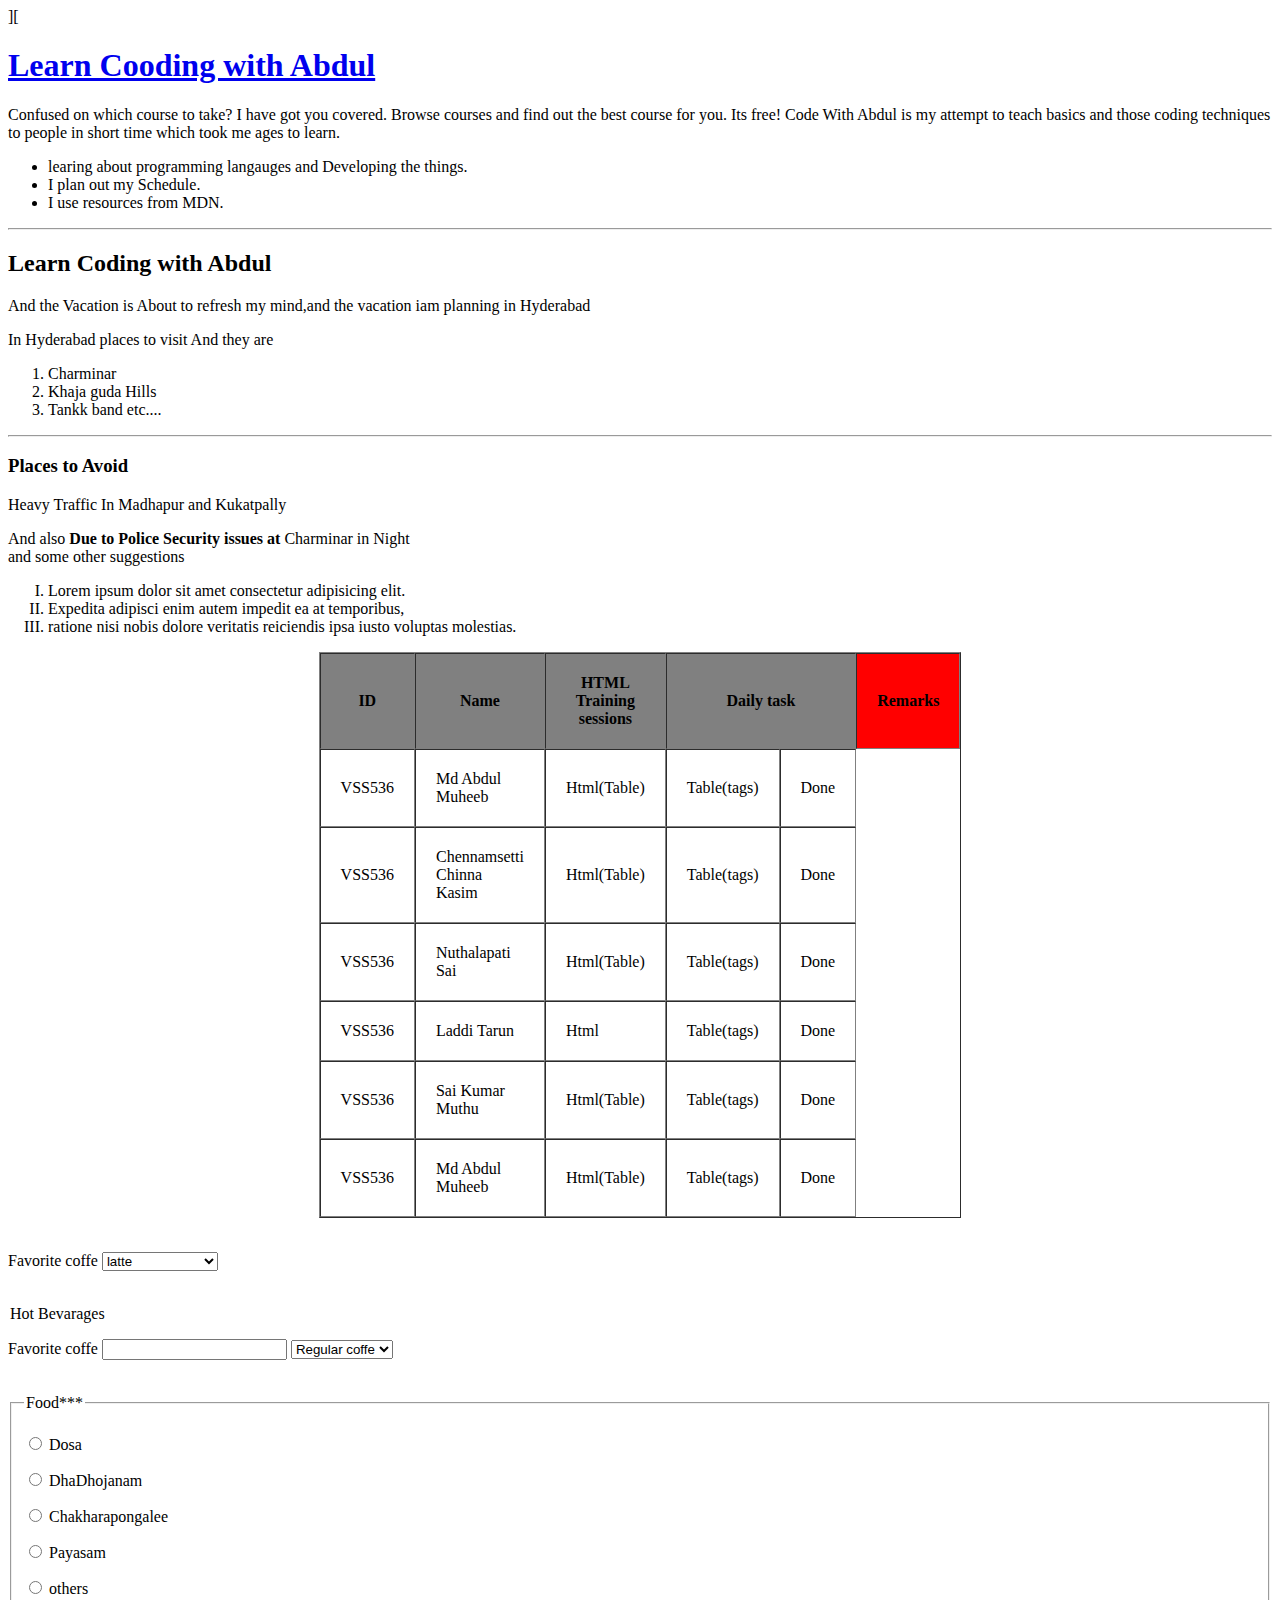
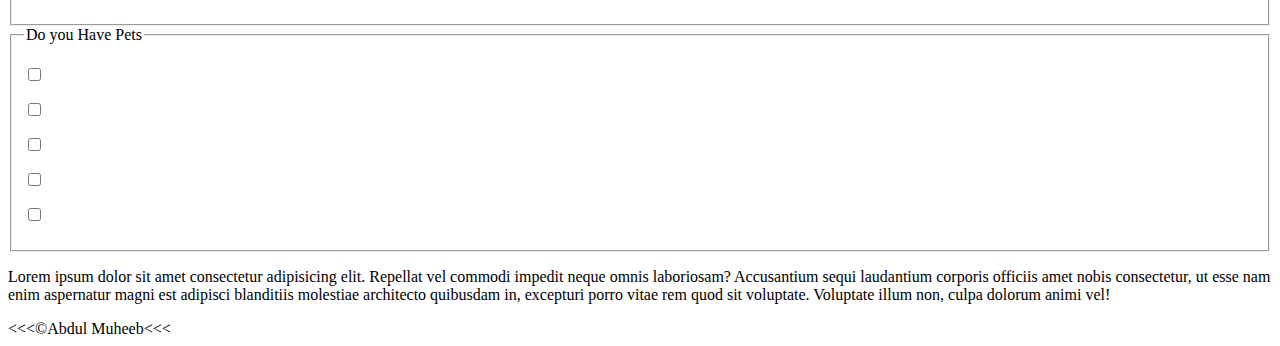
<file: index.html>
][<!DOCTYPE html>
<html lang="en">
    <head>
        <meta charset-="UTF-8"/>
        <meta name="viewport" content="width=device-width, intial-scale=1.0" >
        <meta name="Keywords" content="HTML, Python, CSS, SQL, JavaScript, How to, PHP, Java, C, C++, C#, jQuery, Bootstrap, Colors, W3.CSS, XML, MySQL, Icons, NodeJS, React, Graphics, Angular, R, AI, Git, Data Science, Code Game, Tutorials, Programming, Web Development, Training, Learning, Quiz, Exercises, Courses, Lessons, References, Examples, Learn to code, Source code, Demos, Tips, Website">
        <meta name="author" content="Abdul">
        <meta 
              name=    "description" 
              content="=This page contains all the things iam learing how to creat a html"
        >    
        <link rel="icon" href="Vignosoft_Logo.png" type="image/x-icon">
        <title>Python Training</title>
        <link rel="stylesheet" href="main.css" type="text/css">
    </head>
    <body>
        <h1><a href="./Learn Coding with Abdul.html">Learn Cooding with Abdul</a></h1>
        <p>Confused on which course to take? I have got you covered. 
            Browse courses and find out the best course for you. 
            Its free! Code With Abdul is my attempt to teach basics and those coding techniques to people in short time which took me ages to learn.   
            <ul>
                <li>learing about programming langauges and Developing the things.</li>
                <li>I plan out my Schedule.</li>
                <li>I use resources from MDN.<abbr title="Mozilla Developer Network"></abbr></li>
            </ul> 
                                                       
                                                    

        <hr>


        <h2> Learn Coding with Abdul</h2>
        <p>And the Vacation is About to refresh my mind,and the vacation iam planning in Hyderabad</p>
        <p>In Hyderabad places to visit And they are</p>
        <ol type="1">
            <li>Charminar</li>
            <li>Khaja guda Hills</li>
            <li>Tankk band etc....</li>
        </ol>
        
        <hr>


        <h3>Places to Avoid</h3>
        <p>Heavy Traffic In Madhapur and Kukatpally</p>
        <p>And also<strong>  Due to Police Security issues at</strong> Charminar in Night
        <br>and some other suggestions
        </p>
        <ol type="I">
            <li>Lorem ipsum dolor sit amet consectetur adipisicing elit.</li>
            <li>Expedita adipisci enim autem impedit ea at temporibus,</li> 
            <li>ratione nisi nobis dolore veritatis reiciendis ipsa iusto voluptas molestias.</li> 

        </ol>


        <table border="1" cellspacing="0px" width="100" height="100" cellpadding="20" align="center">
            <tr bgcolor="gray" font weight="bold" >
                <th>ID</th>
                <th>Name</th>
                <th>HTML Training sessions</th>
                <th colspan="2">Daily task</th>
                <th bgcolor="Red" >Remarks</th>
            </tr>
            <tr>
                <td>VSS536</td>
                <td>Md Abdul Muheeb</td>
                <td>Html(Table)</td>
                <td>Table(tags)</td>
                <td>Done</td>
            </tr>
            <tr>
                <td>VSS536</td>
                <td>Chennamsetti Chinna Kasim</td>
                <td>Html(Table)</td>
                <td>Table(tags)</td>
                <td>Done</td>
            </tr>
            <tr>
                <td>VSS536</td>
                <td>Nuthalapati Sai</td>
                <td>Html(Table)</td>
                <td>Table(tags)</td>
                <td>Done</td>
            </tr>
            <tr>
                <td>VSS536</td>
                <td>Laddi Tarun</td>
                <td>Html</td>
                <td>Table(tags)</td>
                <td>Done</td>
            </tr>
            <tr>
                <td>VSS536</td>
                <td>Sai Kumar Muthu</td>
                <td>Html(Table)</td>
                <td>Table(tags)</td>
                <td>Done</td>
            </tr>
            <tr>
                <td>VSS536</td>
                <td>Md Abdul Muheeb</td>
                <td>Html(Table)</td>
                <td>Table(tags)</td>
                <td>Done</td>
            </tr>
        </table>
        <br>
        <p>
            <label for="coffe">Favorite coffe</label>
            <select name="coffe" id="coffe">
                <optgroup label="coffess">
                <option value="regular coffe">Regular coffe</option>
                <option value="cold coffe">cold coffe</option>
                <option value="black coffe">Black coffe</option>
            </optgroup>
            <optgroup label="Espressos">
                <option value="latte" selected>latte</option>
                <option value="cappuccino">Cappuccino</option>
                <option value="cortado">Cortado</option>
                <option value="americano">Americano</option>
                <option value="others">others</option>
            </optgroup>
            </select>
            
        </p>
        <br>
        <legend>Hot Bevarages</legend>
        <p>
            <label for="coffe">Favorite coffe</label>
            <input type="text" name="coffe" id="coffe" list="coffe-list">
            <select name="coffe" id="coffe">
                <datalist id="coffe-list">
                <option value="regular coffe" selected>Regular coffe</option>
                <option value="cold coffe">cold coffe</option>
                <option value="black coffe">Black coffe</option>
                <option value="latte">latte</option>
                <option value="cappuccino">Cappuccino</option>
                <option value="cortado">Cortado</option>
                <option value="americano">Americano</option>
                <option value="others">others</option>
            </datalist>
            </select>
            
        </p>
        <br>
        <fieldset>
            <legend>Food***</legend>
            <p>
                <input type="radio" name="food" id="Dosa" value="Dosa">
                <label for="Dosa">Dosa</label>
            </p>
            <p>
                <input type="radio" name="food" id="DhaDhojanam" value="DhaDhojanam">
                <label for="DhaDhojanam">DhaDhojanam</label>
            </p>
            <p>
                <input type="radio" name="food" id="Chakharapongalee" value="Chakharapongalee">
                <label for="Chakharapongalee">Chakharapongalee</label>
            </p>
            <p>
                <input type="radio" name="food" id="Payasam" value="Payasam">
                <label for="Payasam">Payasam</label>
            </p>
            <p>
                <input type="radio" name="food" id="others" value="others">
                <label for="others">others</label>
            </p>
            
        </fieldset>
        <fieldset>
            <legend>Do you Have Pets</legend>
            <p>
                <input type="checkbox" name="Pets" id="cat" value="cat">
                <label for="cat"></label>
            </p>
            <p>
                <input type="checkbox" name="Pets" id="Ferret" value="Ferret">
                <label for="Ferret"></label>
            </p>
            <p>
                <input type="checkbox" name="Pets" id="Harpy eagle" value="Harpy eagle">
                <label for="Harpy eagle"></label>
            </p>
            <p>
                <input type="checkbox" name="Pets" id="Monkey" value="Monkey">
                <label for="Monkey"></label>
            </p>
            <p>
                <input type="checkbox" name="Pets" id="My Sister" value="My Sister">
                <label for="My Sister"></label>
            </p>
        </fieldset>

        <p>Lorem ipsum dolor sit amet consectetur adipisicing elit.
             Repellat vel commodi impedit neque omnis laboriosam? Accusantium sequi laudantium corporis officiis amet nobis consectetur, ut esse nam enim aspernatur magni est adipisci blanditiis molestiae architecto quibusdam in, excepturi porro vitae rem quod sit voluptate. Voluptate illum non, culpa dolorum animi vel!</p>

        &lt;&lt;&lt;&copy;Abdul Muheeb&lt;&lt;&lt;
    </body>
</html>
</file>
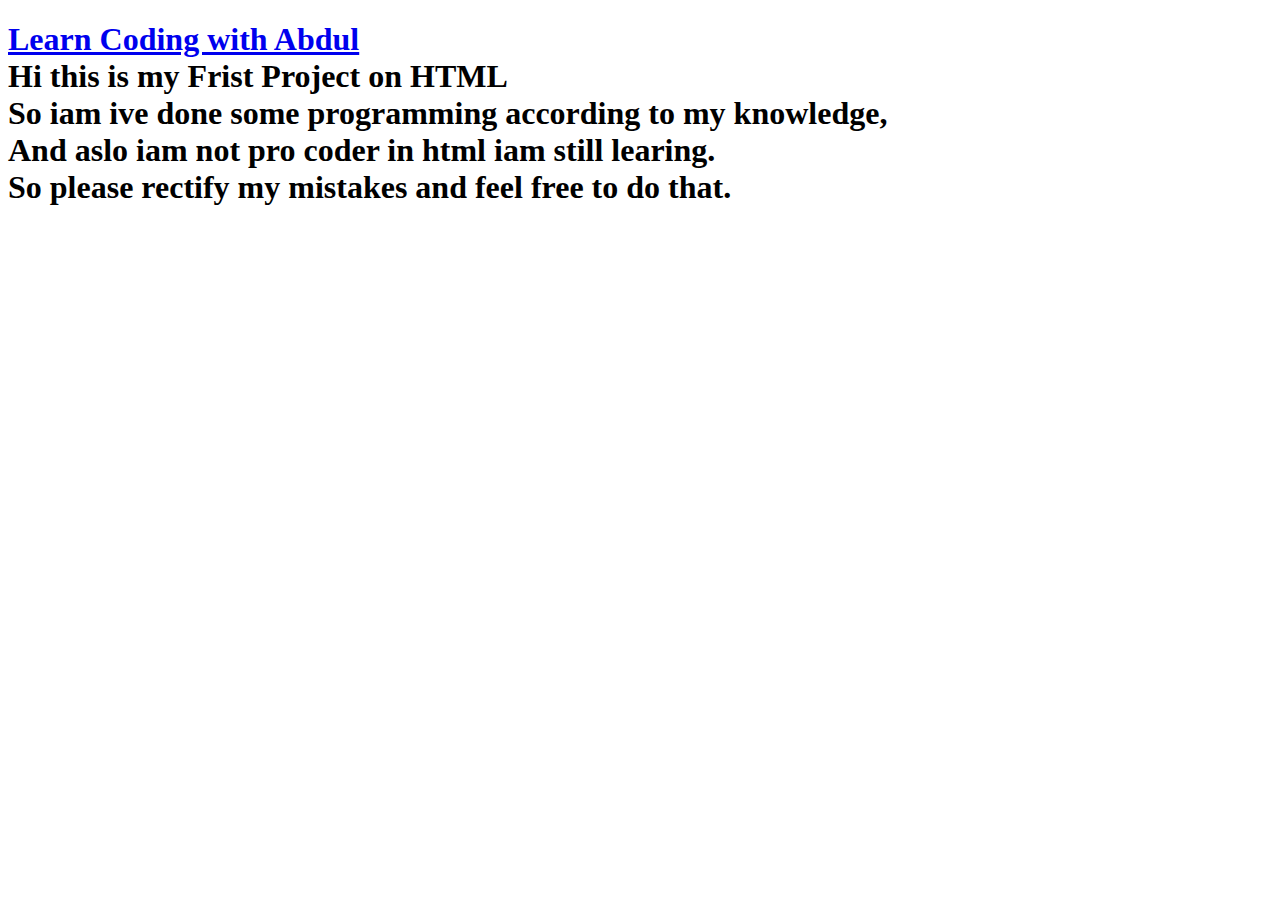
<file: Learn Coding with Abdul.html>
<!DOCTYPE html>
<html lang="en">
<head>
    <meta charset="UTF-8">
    <meta name="viewport" content="width=device-width, initial-scale=1.0">
    <title>Document</title>
</head>
<body>
    <h1><li><a href="/index.html">Learn Coding with Abdul</a></li> Hi this is my Frist Project on HTML 
        <br>So iam ive done some programming according to my knowledge, 
        <br>And aslo iam not pro coder in html iam still learing.
        <br>So please rectify my mistakes and feel free to do that.</h1>
    
</body>
</html>
</file>
<file: main.css>
table tr td:nth-child(2){
    width: 400px;
}
</file>
